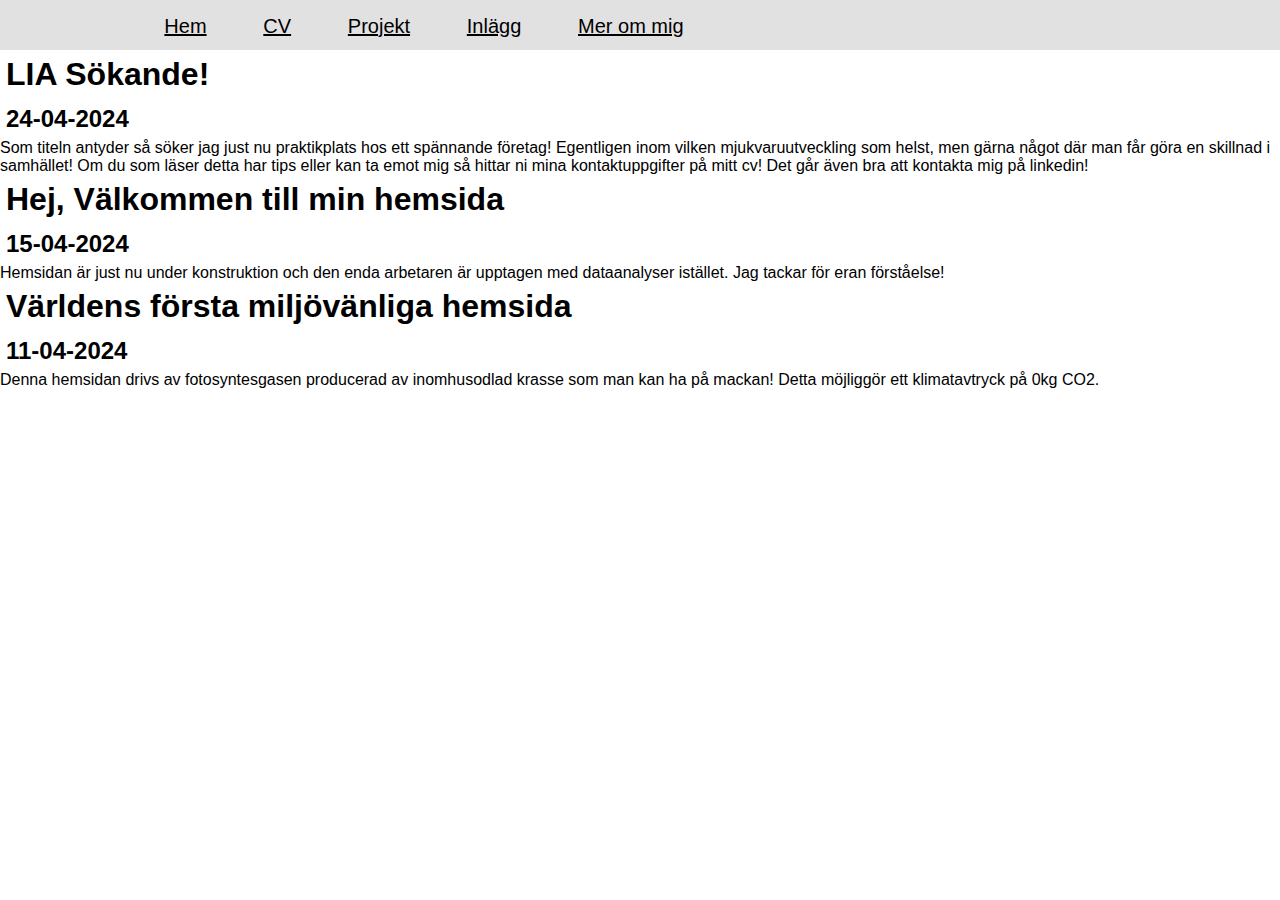
<file: blogg.html>
<!DOCTYPE html>
<html lang="en">
<head>
    <meta charset="UTF-8">
    <meta name="viewport" content="width=device-width, initial-scale=1.0">
    <title>Blogg</title>
    <link rel="stylesheet" href="css/newstyles.css">
    <link rel="stylesheet" href="css/styles.css">
</head>
<body>
    <div class="navbar">
        <div class="navbaritem">
            <a href="../">Hem</a>
            <a href="cv">CV</a>
            <a href="projekt">Projekt</a>
            <a href="blogg">Inlägg</a>
            <a href="mer_om_mig">Mer om mig</a>
        </div>
    </div>
    
    <div id="blogg-content">
            
        <div id="post">
            <h1>LIA Sökande!</h1>
            <h2>24-04-2024</h2>
            <p>Som titeln antyder så söker jag just nu praktikplats hos ett spännande företag! Egentligen inom vilken mjukvaruutveckling som helst, 
                men gärna något där man får göra en skillnad i samhället! Om du som läser detta har tips eller kan ta emot mig så hittar ni mina kontaktuppgifter på mitt cv!
             Det går även bra att kontakta mig på linkedin!</p>
        </div>

        <div id="post">
            <h1>Hej, Välkommen till min hemsida</h1>
            <h2>15-04-2024</h2>
            <p>Hemsidan är just nu under konstruktion och den enda arbetaren är upptagen med dataanalyser istället. Jag tackar för eran förståelse!</p>
        </div>

        <div id="post">
            <h1>Världens första miljövänliga hemsida</h1>
            <h2>11-04-2024</h2>
            <p>Denna hemsidan drivs av fotosyntesgasen producerad av inomhusodlad krasse som man kan ha på mackan! Detta möjliggör ett klimatavtryck på 0kg CO2.
            </p>
        </div>
    
    </div>

</body>
</html>
</file>
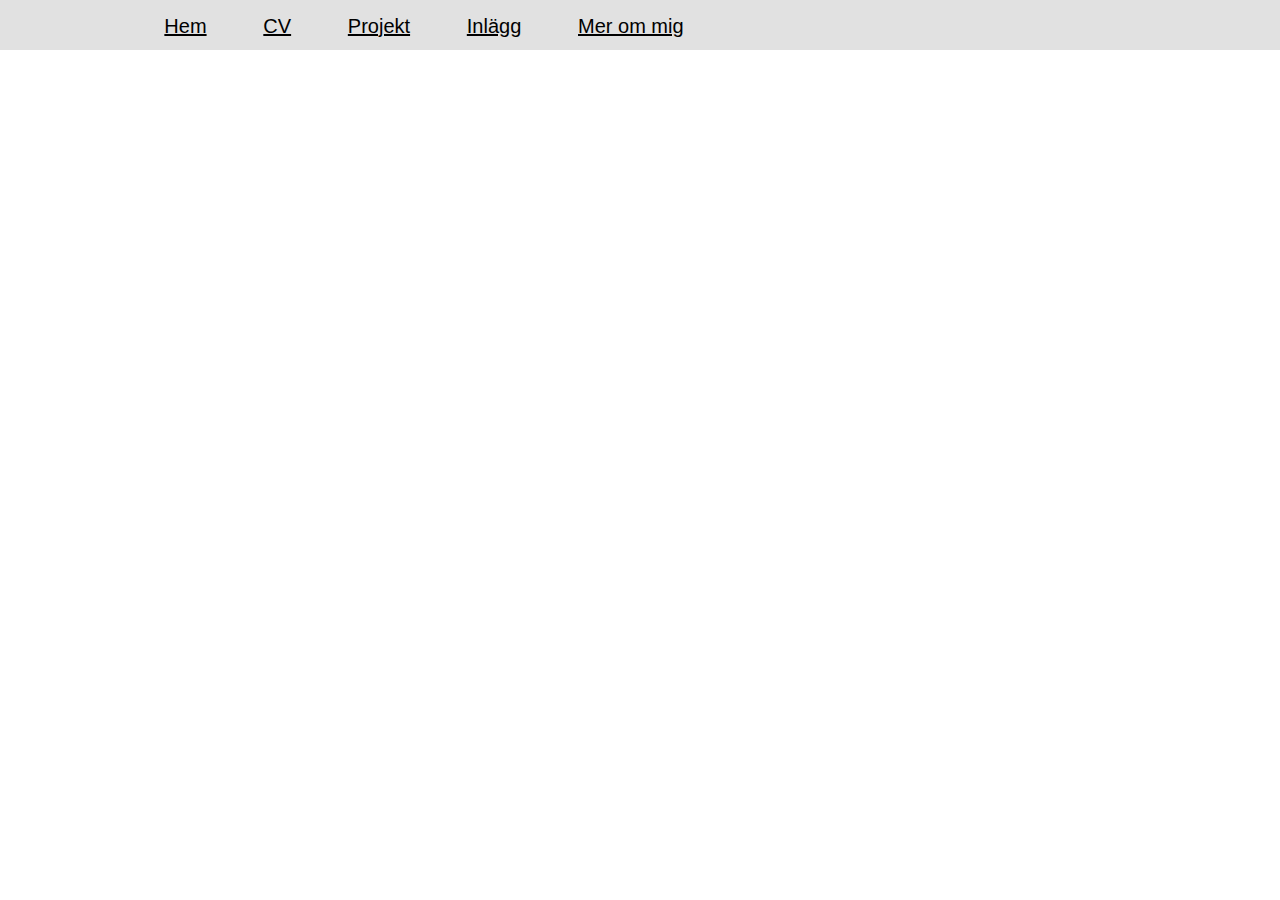
<file: cv.html>
<!DOCTYPE html>
<html lang="en">
<head>
    <meta charset="UTF-8">
    <meta name="viewport" content="width=device-width, initial-scale=1.0">
    <title>CV - Jens Holm</title>
    <link rel="stylesheet" href="css/newstyles.css">
    <link rel="stylesheet" href="css/styles.css">
</head>
<body>
    <div class="navbar">
        <div class="navbaritem">
            <a href="../">Hem</a>
            <a href="cv">CV</a>
            <a href="projekt">Projekt</a>
            <a href="blogg">Inlägg</a>
            <a href="mer_om_mig">Mer om mig</a>
        </div>
    </div>
    
    <div class="cv-wrapper">
        <div class="cv">
            <iframe src="images/Jens_Holm_Cv.pdf" frameborder="0"></iframe>
        </div>
    </div>
    
</body>
</html>
</file>
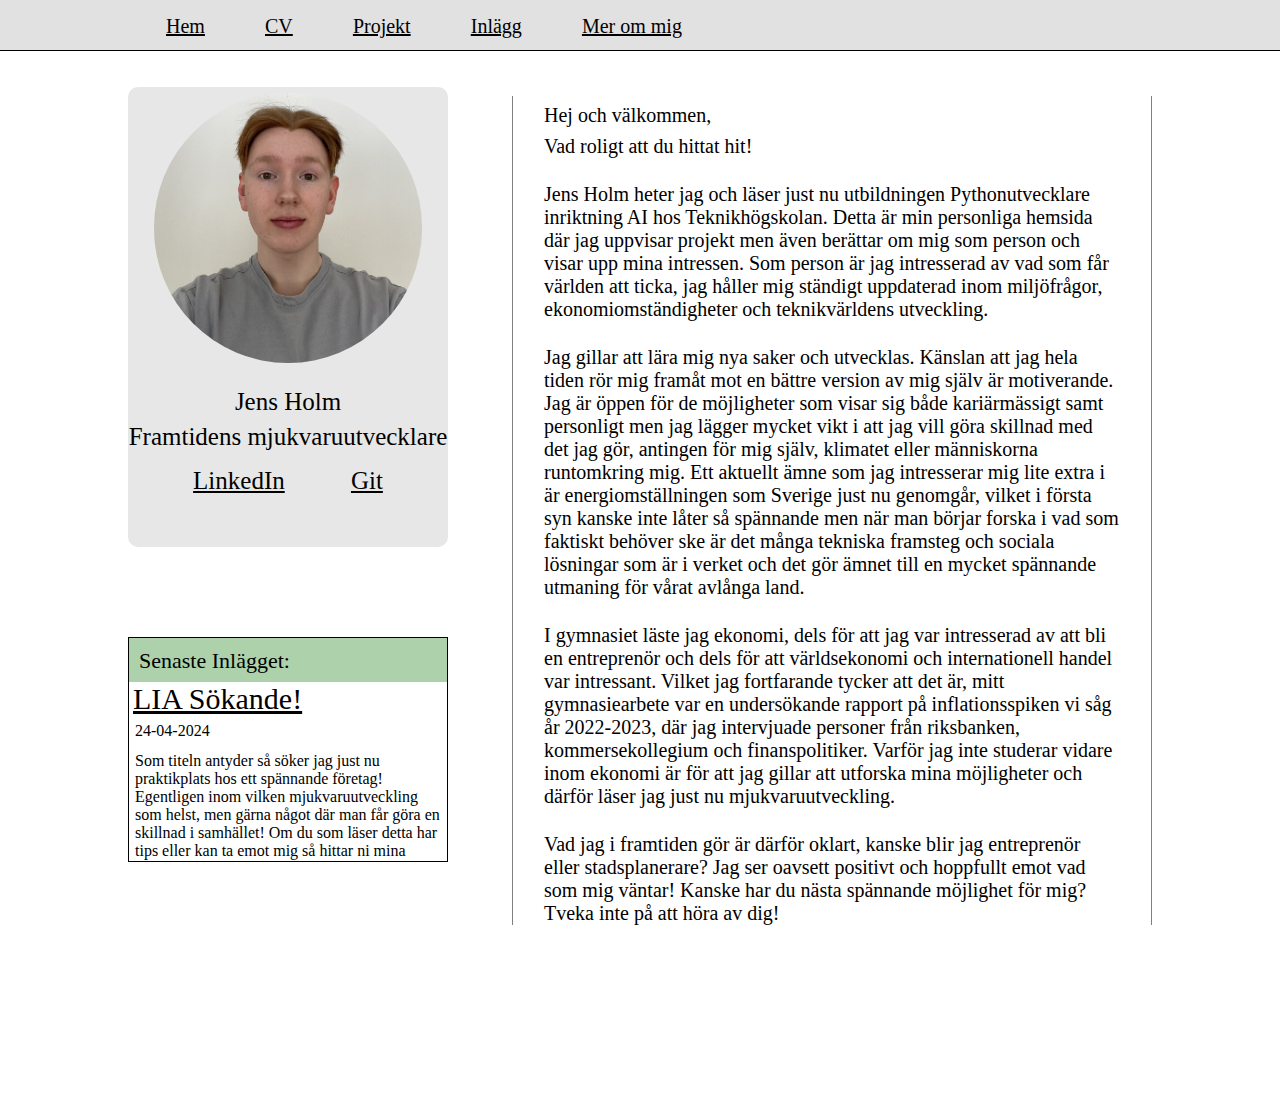
<file: index2.html>
<!DOCTYPE html>
<html lang="en">
<head>
    <meta charset="UTF-8">
    <meta name="viewport" content="width=device-width, initial-scale=1.0">
    <title>Jens Holm - Välkommen</title>
    <link rel="stylesheet" href="css/newstyles.css">
</head>
<body>
    <div class="navbar">
        <div class="navbaritem">
            <a href="../">Hem</a>
            <a href="cv">CV</a>
            <a href="projekt">Projekt</a>
            <a href="blogg">Inlägg</a>
            <a href="mer_om_mig">Mer om mig</a>
        </div>
    </div>
    <div class="bottomline"></div>
    <div class="mainwrapper">
        
        <div class="left-wrapper">
            <div class="presentation">
                <div class="profilepicwrapper">
                    <img src="images/profilbild.JPG" alt="bild på mig!">
                </div>
                <div class="presentationitemwrapper">
                    <p id="h1">Jens Holm</p>
                    <p id="h2">Framtidens mjukvaruutvecklare</p>
                    <div class="presentation-links">
                        <a href="https://www.linkedin.com/in/jens-holm-240ba5283/" id="link">LinkedIn</a>
                        <a href="https://github.com/Jenkan27" id="link">Git</a>
                    </div>
                </div>
            </div>

            <div class="latest-article">
                <div class="latest-article-title">
                    <p>Senaste Inlägget:</p>
                </div>
                <div id="latest-article-post">
                    <a href="blogg">LIA Sökande!</a>
                    <p>24-04-2024</p>
                    <p>Som titeln antyder så söker jag just nu praktikplats hos ett spännande företag! Egentligen inom vilken mjukvaruutveckling som helst, 
                        men gärna något där man får göra en skillnad i samhället! Om du som läser detta har tips eller kan ta emot mig så hittar ni mina kontaktuppgifter på mitt cv!
                     Det går även bra att kontakta mig på linkedin!</p>
                </div>
            </div>
        </div>
        <div class="right-wrapper">
            <div class="contentwrapper">
                <div class="vertical-row-left"></div>
                <div class="contenttext">
                    <p id="h1">Hej och välkommen,</p>
                    <p id="h2">Vad roligt att du hittat hit!</p>
                    <p>Jens Holm heter jag och läser just nu utbildningen Pythonutvecklare inriktning AI hos Teknikhögskolan. Detta är min personliga hemsida där jag uppvisar projekt men även 
                        berättar om mig som person och visar upp mina intressen. Som person är jag intresserad av vad som får världen att ticka, jag håller mig ständigt uppdaterad inom miljöfrågor, 
                        ekonomiomständigheter och teknikvärldens utveckling. </p>

                    <p>Jag gillar att lära mig nya saker och utvecklas. Känslan att jag hela tiden rör mig framåt mot en bättre version av mig själv är motiverande. Jag är öppen för 
                        de möjligheter som visar sig både kariärmässigt samt personligt men jag lägger mycket vikt i att jag vill göra skillnad med det jag gör, antingen för mig själv, klimatet eller
                        människorna runtomkring mig. Ett aktuellt ämne som jag intresserar mig lite extra i är energiomställningen som Sverige just nu genomgår, vilket i första syn kanske inte låter så
                        spännande men när man börjar forska i vad som faktiskt behöver ske är det många tekniska framsteg och sociala lösningar som är i verket och det gör ämnet till en mycket spännande
                        utmaning för vårat avlånga land. </p>

                    <p>I gymnasiet läste jag ekonomi, dels för att jag var intresserad av att bli en entreprenör och dels för att världsekonomi och internationell handel var intressant. Vilket 
                        jag fortfarande tycker att det är, mitt gymnasiearbete var en undersökande rapport på inflationsspiken vi såg år 2022-2023, där jag intervjuade personer från riksbanken, 
                    kommersekollegium och finanspolitiker. Varför jag inte studerar vidare inom ekonomi är för att jag gillar att utforska mina möjligheter och därför läser jag just nu mjukvaruutveckling.  </p>

                    <p> Vad jag i framtiden gör är därför oklart, kanske blir jag entreprenör eller stadsplanerare? Jag ser oavsett positivt och hoppfullt emot vad som mig väntar! Kanske har du 
                    nästa spännande möjlighet för mig? Tveka inte på att höra av dig!  </p>

                </div>
                <div class="vertical-row-right"></div>
            </div>
            <div class="emptyspace"></div>
        </div>  

    </div>


</body>
</html>













































<!--
<!DOCTYPE html>
<html lang="en">
<head>
    <meta charset="UTF-8">
    <meta name="viewport" content="width=device-width, initial-scale=1.0">
    <link rel="stylesheet" href="css/styles.css">
    <title>Jens Holm</title>
</head>
<body>
    <div id="navbar">
        <a class="item" href="cv">CV</a>
        <a class="item" href="projekt">Projekt</a>
        <a class="item" href="blogg">Inlägg</a>
    </div>
    <div id="main"> 
        <div id="presentation">
            <div id="profilepic">
                <img src="images/profilbild.JPG" alt="bild på mig!" width ="200px" height="200px">
            </div>
            
            <div id="">
                <h1 class="item">Jens Holm</h1>
                <h2 class="item">Framtidens Mjukvaruutvecklare</h2>
            </div>

            <div id="links">
                <a href="https://www.linkedin.com/in/jens-holm-240ba5283/" id="link">LinkedIn</a>
                <a href="https://github.com/Jenkan27" id="link">Github</a>
            </div>
        </div>
    


        <div id="content">
            <div class="vertical-row-left"></div>
                <div class="vem_ar_jag" id="post">
                    <h3>Välkommen, Vem är jag?</h3>
                    <p><strong>Vad roligt att du hittat hit!</strong></p>
                    <p>Jens heter jag, 20 år gammal och studerar just nu till mjukvaruutvecklare inriktning Ai.
                        Som person är jag positiv inställd till nya utmaningar, och ger det hellre ett rejält försök och misslyckas än att inte försöka!</p>
                        
                    <p>
                    Syftet av denna hemsidan är att visa vem jag är och vad jag kan, dels till framtida arbetsgivare men även till 
                    vem som nu är intresserad! Mina intressen är att bygga mjukvara, samt energiomställningen som
                    Sverige just nu går igenom! Jag har höga ambitioner och mål i livet och ser ljust emot vad framtiden har att erbjuda.
                    </p>    
                </div>
            <div class="vertical-row-right"></div>
        </div>
        

    
    </div>
    

</body>
</html>
-->
</file>
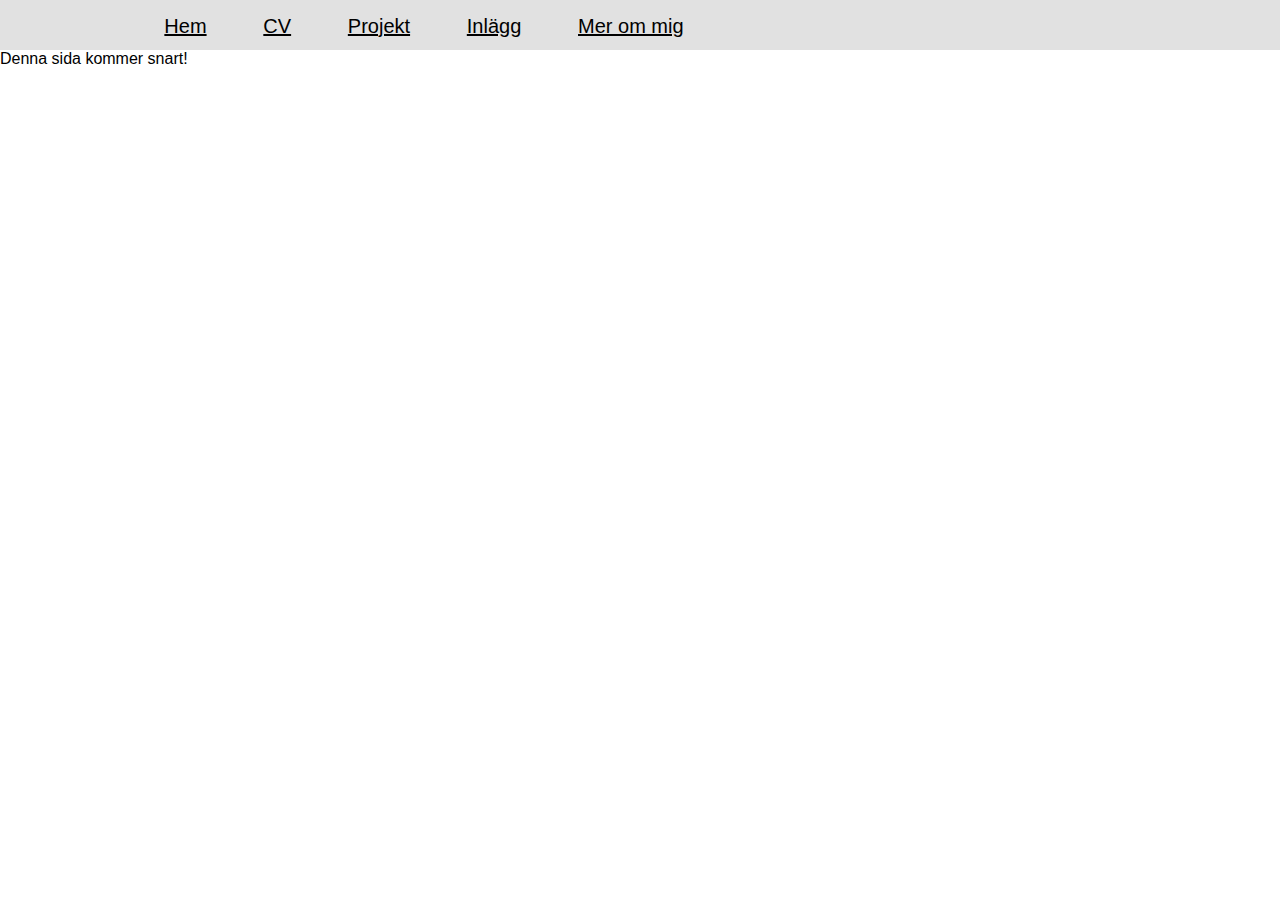
<file: mer_om_mig.html>
<!DOCTYPE html>
<html lang="en">
<head>
    <meta charset="UTF-8">
    <meta name="viewport" content="width=device-width, initial-scale=1.0">
    <title>Mer om Jens Holm</title>
    <link rel="stylesheet" href="css/newstyles.css">
    <link rel="stylesheet" href="css/styles.css">
</head>
<body>

    <div class="navbar">
        <div class="navbaritem">
            <a href="index.html">Hem</a>
            <a href="cv">CV</a>
            <a href="projekt">Projekt</a>
            <a href="blogg">Inlägg</a>
            <a href="mer_om_mig">Mer om mig</a>
        </div>
    </div>

    Denna sida kommer snart!
</body>
</html>
</file>
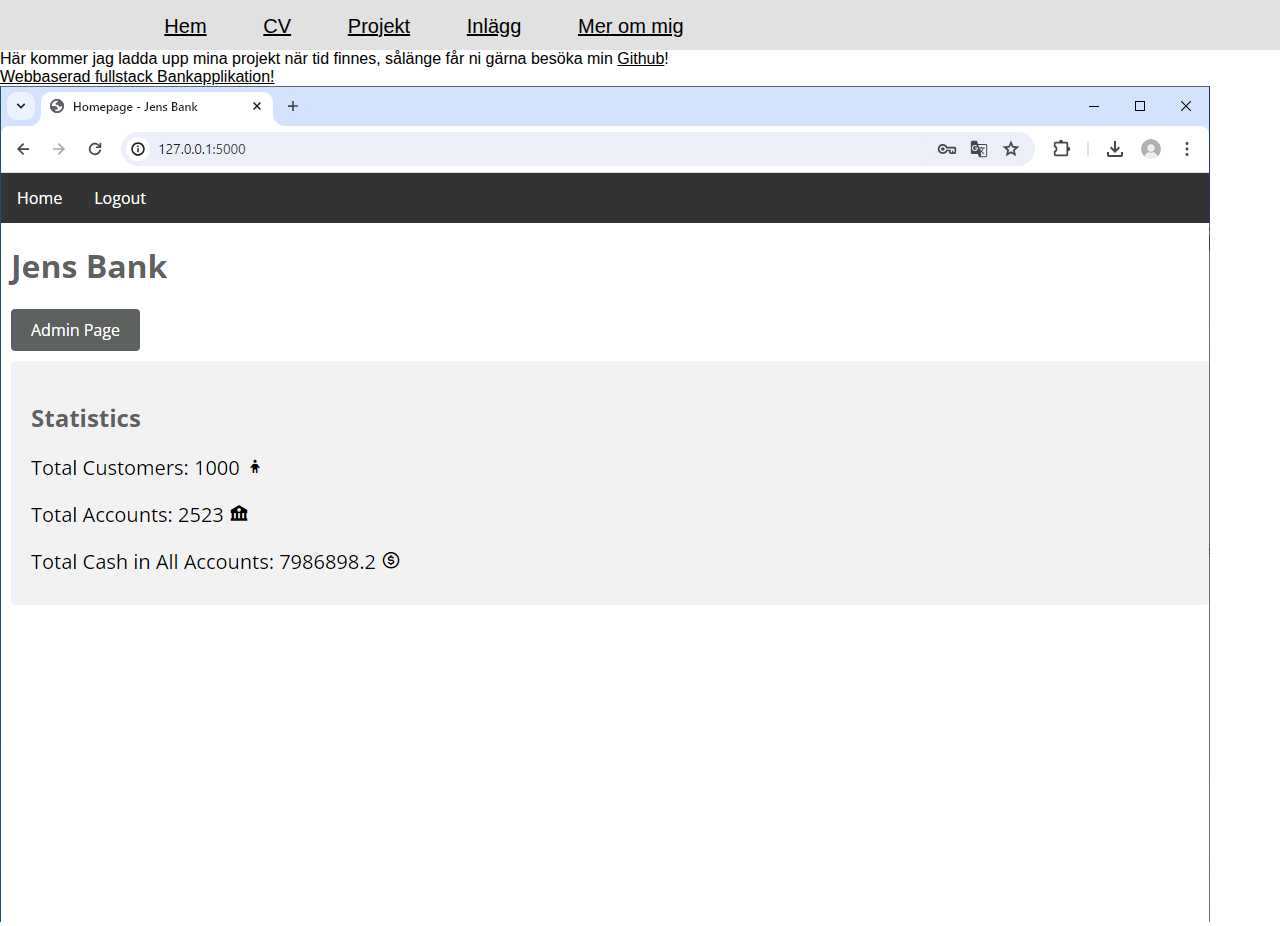
<file: projekt.html>
<!DOCTYPE html>
<html lang="en">
<head>
    <meta charset="UTF-8">
    <meta name="viewport" content="width=device-width, initial-scale=1.0">
    <title>Jens Holm - Projekt</title>
    <link rel="stylesheet" href="css/newstyles.css">
    <link rel="stylesheet" href="css/styles.css">
</head>
<body>
    <div class="navbar">
        <div class="navbaritem">
            <a href="">Hem</a>
            <a href="cv">CV</a>
            <a href="projekt">Projekt</a>
            <a href="blogg">Inlägg</a>
            <a href="mer_om_mig">Mer om mig</a>
        </div>
    </div>
    
    <p class="headline">Här kommer jag ladda upp mina projekt när tid finnes, sålänge får ni gärna besöka min <a href="https://github.com/Jenkan27" id="link">Github</a>!</p>
    
    <div class="projekt">
        <a href="projekt/bankapplikation">Webbaserad fullstack Bankapplikation!</a>
        <img src="../images/bankappbilder/image3.png" alt="bild3">
    </div>
    
</body>
</html>
</file>
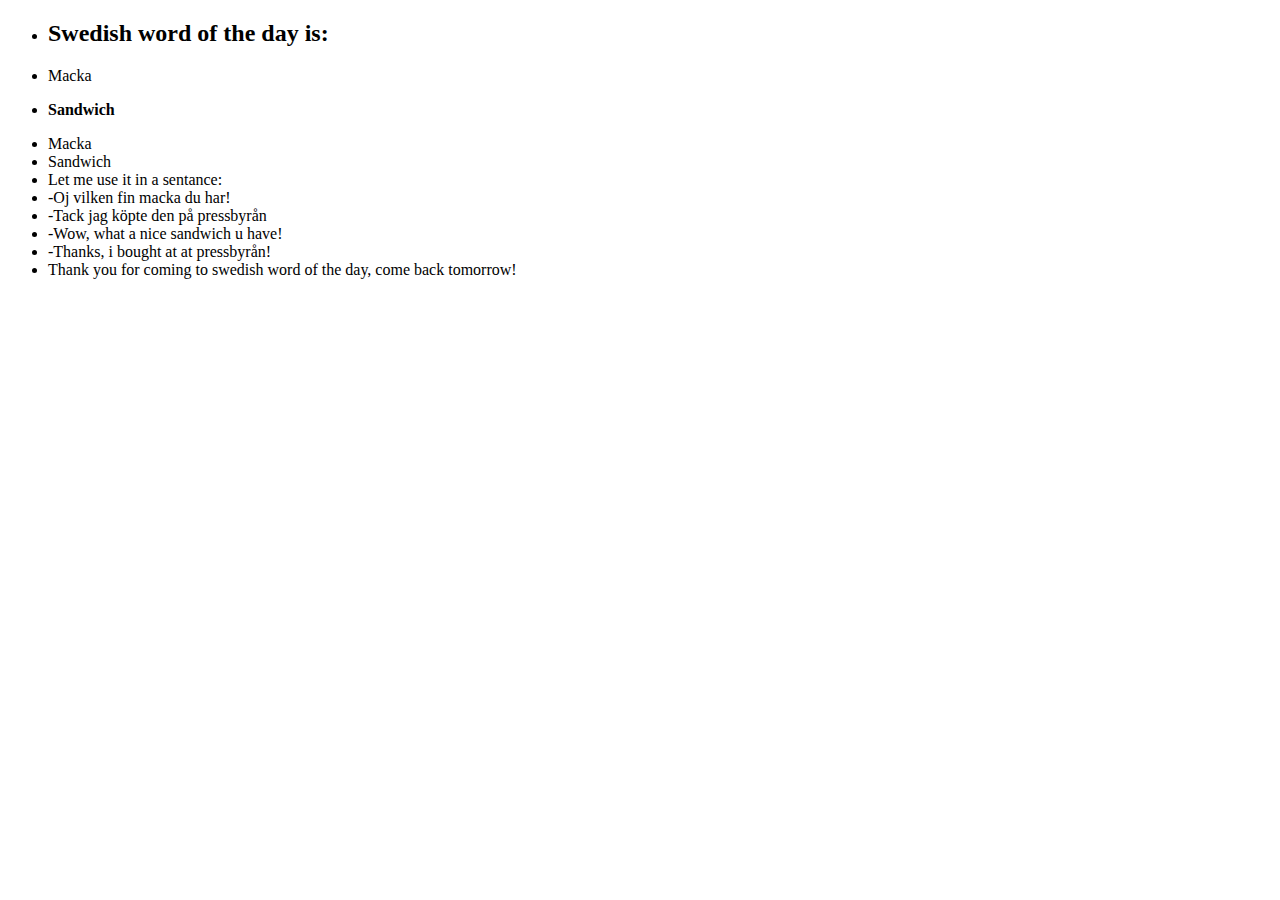
<file: swotd.html>
<!DOCTYPE html>
<html lang="en">
<head>
    <meta charset="UTF-8">
    <meta name="viewport" content="width=device-width, initial-scale=1.0">
    <title>Swedish word of the day</title>
</head>
<body>
    <ul>
        <li><h2>Swedish word of the day is:</h2></li>
        <li><p>Macka</p></li>
        <li><p><strong>Sandwich</strong></p></li>
        <li>Macka</li>
        <li>Sandwich</li>
        <li>Let me use it in a sentance:</li>
        <li>-Oj vilken fin macka du har!</li>
        <li>-Tack jag köpte den på pressbyrån</li>
        <li>-Wow, what a nice sandwich u have!</li>
        <li>-Thanks, i bought at at pressbyrån!</li>
        <li>Thank you for coming to swedish word of the day, come back tomorrow!</li>
    </ul>
    
    
    
    
    
    
    
    
    
    
    
</body>
</html>
</file>
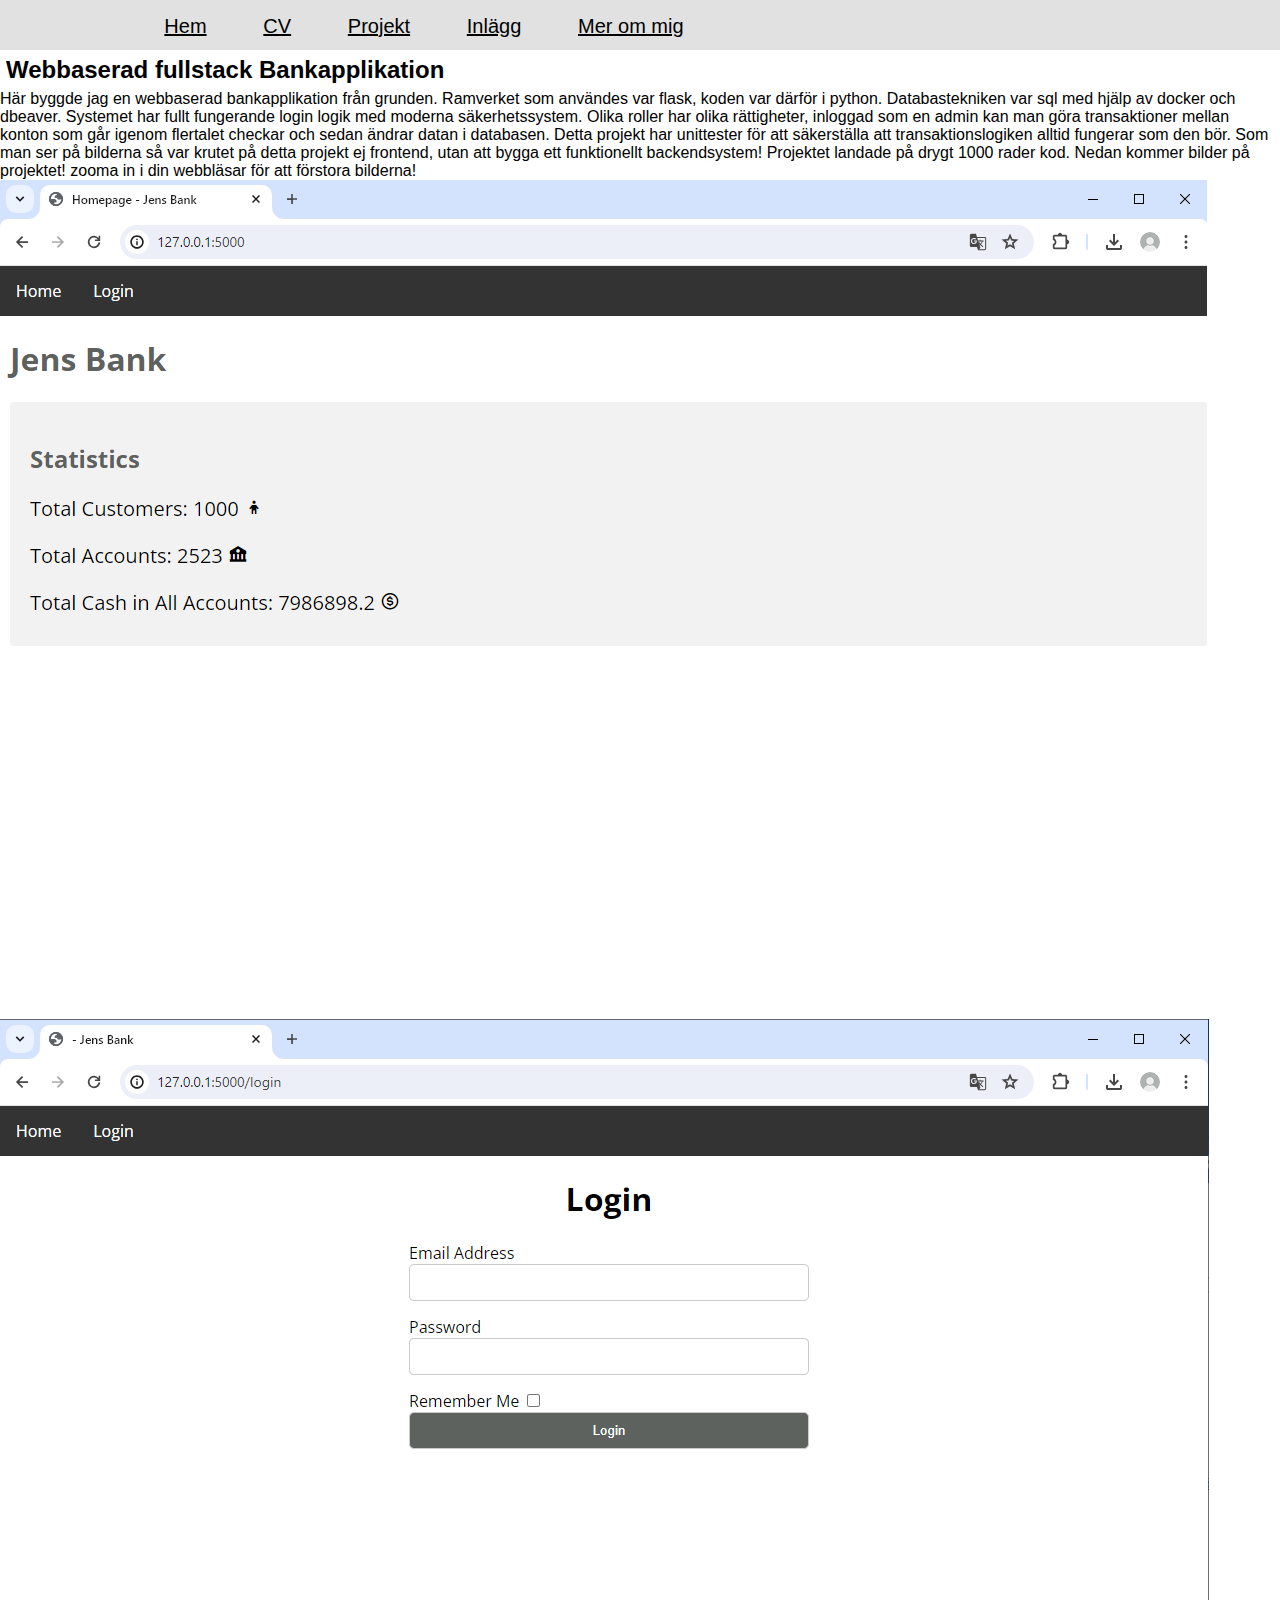
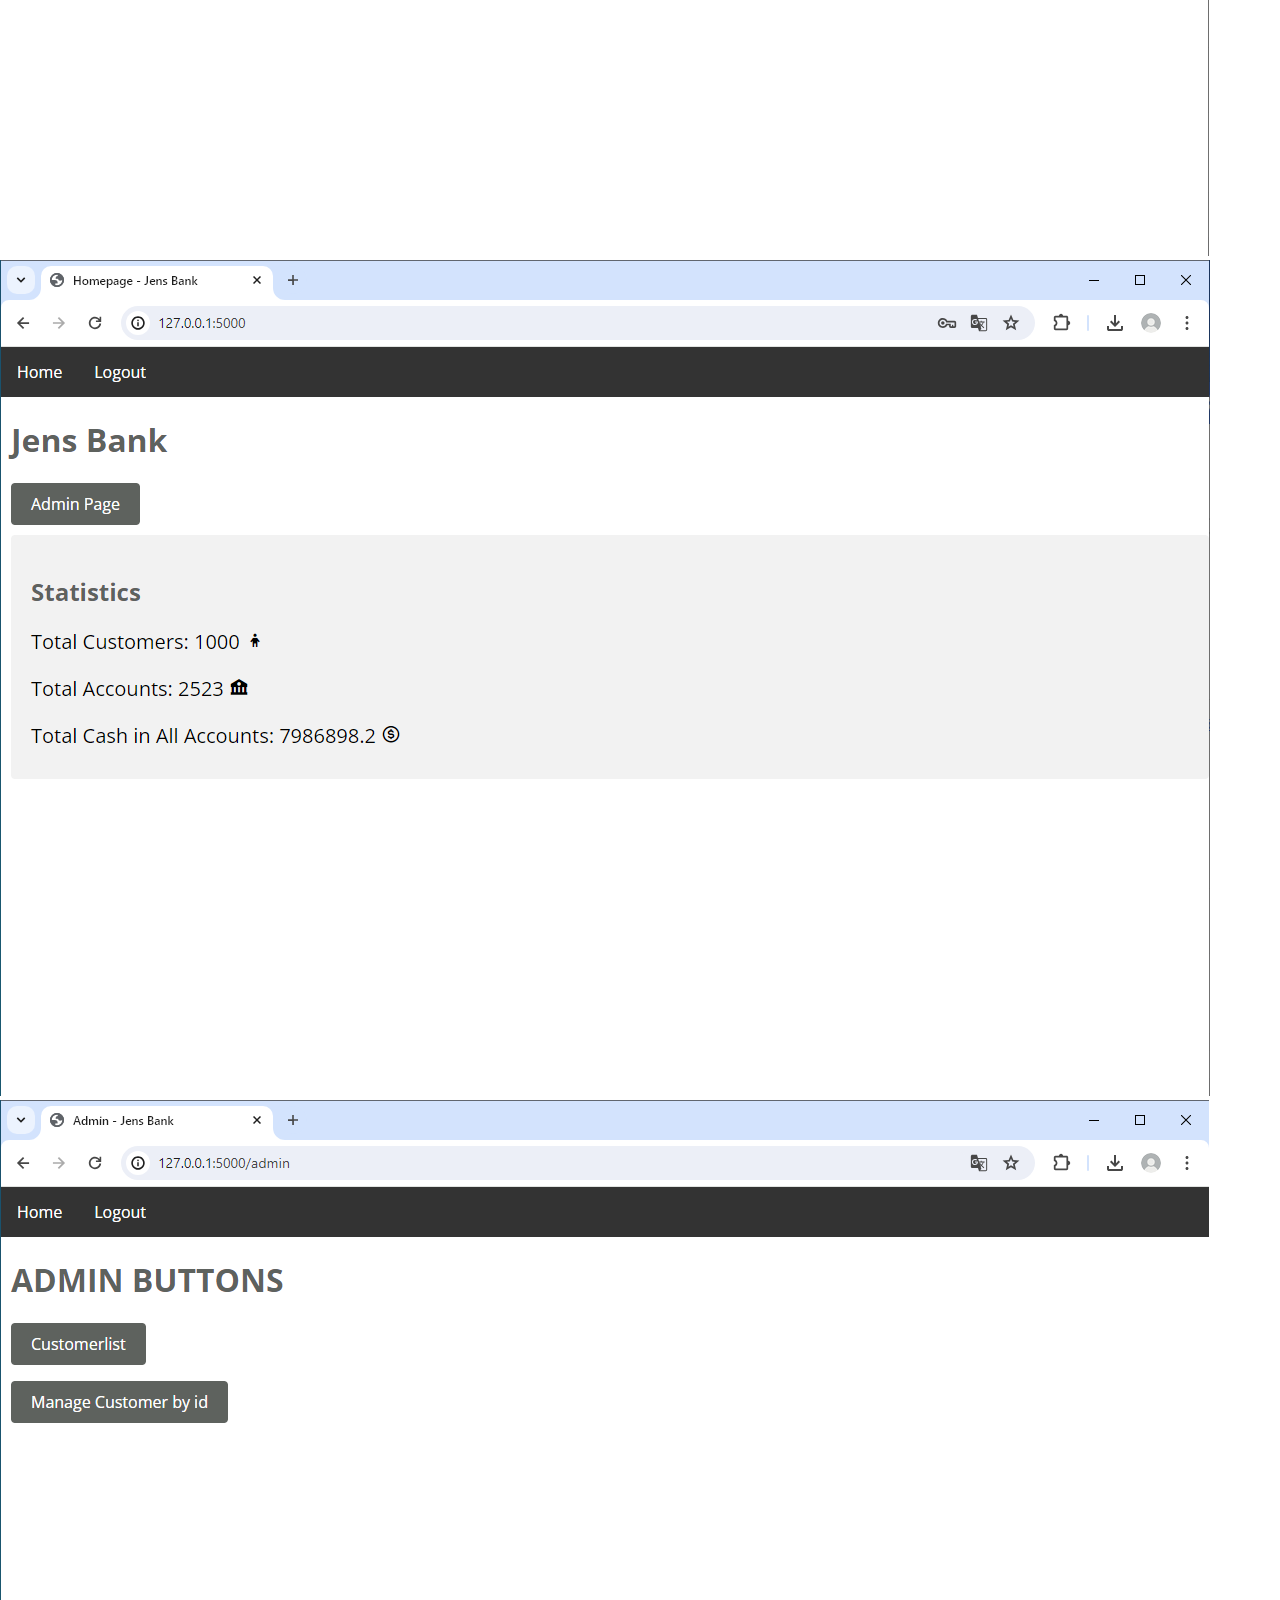
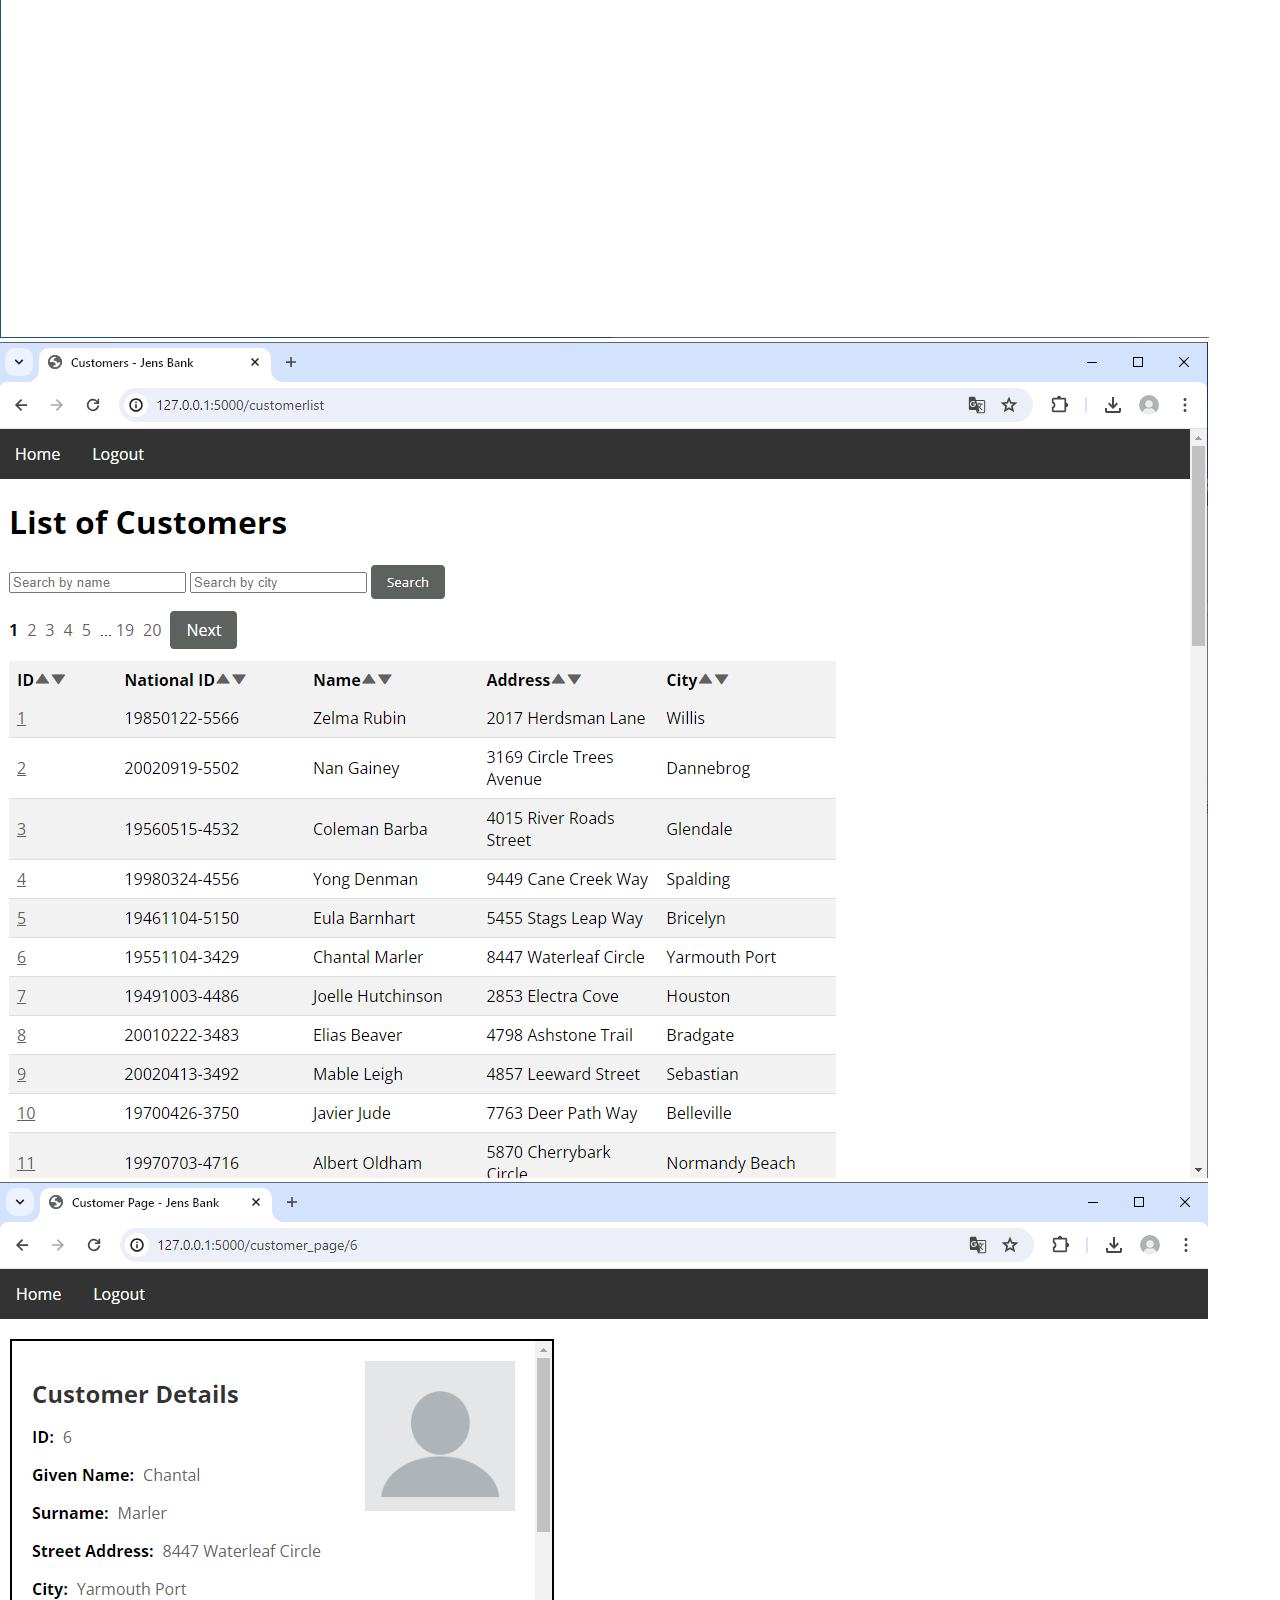
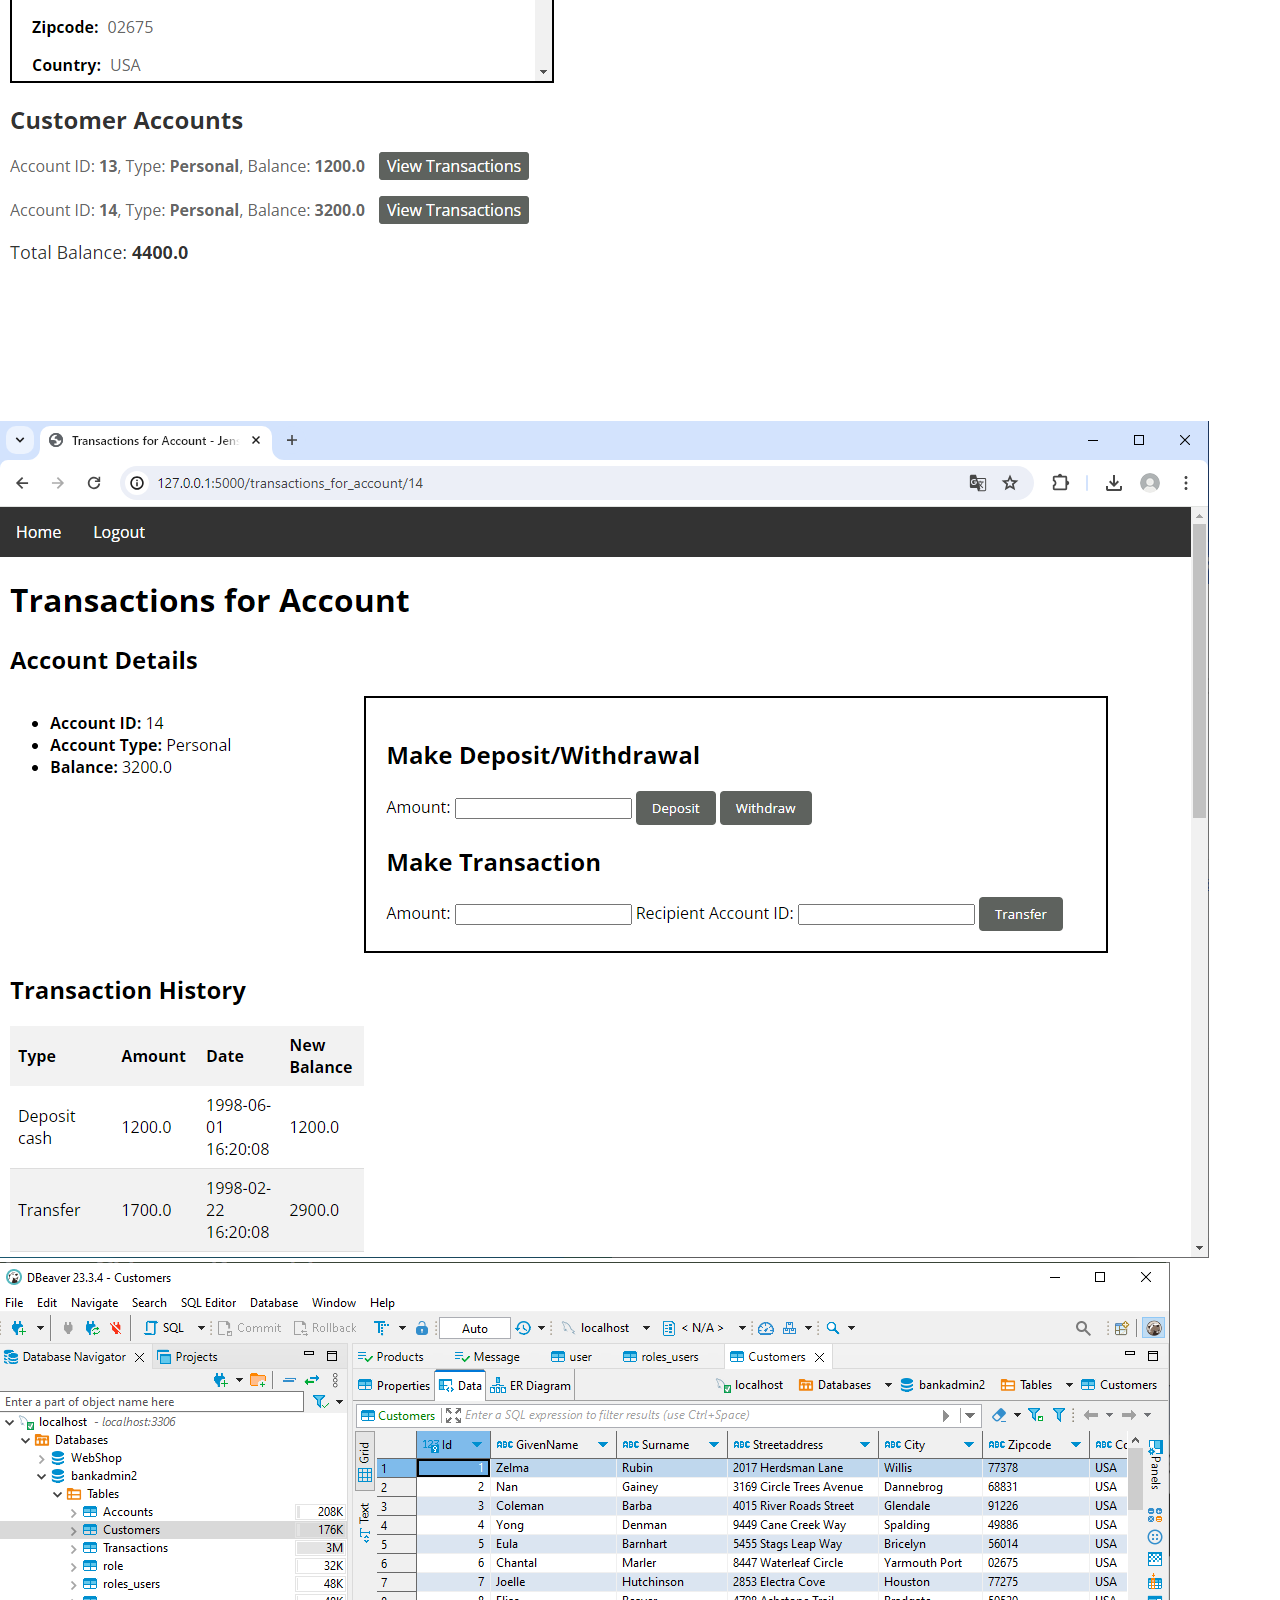
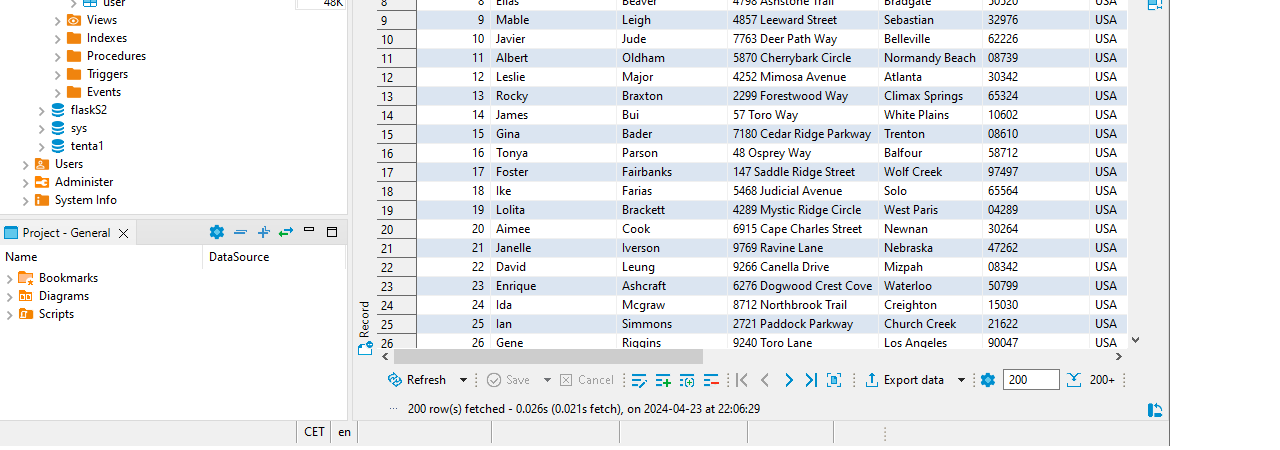
<file: projekt/bankapplikation.html>
<!DOCTYPE html>
<html lang="en">
<head>
    <meta charset="UTF-8">
    <meta name="viewport" content="width=device-width, initial-scale=1.0">
    <title>Projekt Bankapplikation</title>
    <link rel="stylesheet" href="../css/newstyles.css">
    <link rel="stylesheet" href="../css/styles.css">
</head>
<body>
    <div class="navbar">
        <div class="navbaritem">
            <a href="index.html">Hem</a>
            <a href="cv">CV</a>
            <a href="projekt">Projekt</a>
            <a href="blogg">Inlägg</a>
            <a href="mer_om_mig">Mer om mig</a>
        </div>
    </div>
    <div class="bankapp_main">
        <h2>Webbaserad fullstack Bankapplikation</h2>
        <p>Här byggde jag en webbaserad bankapplikation från grunden. Ramverket som användes var flask, koden var därför i python. 
            Databastekniken var sql med hjälp av docker och dbeaver. Systemet har fullt fungerande login logik med moderna säkerhetssystem. Olika roller har olika 
            rättigheter, inloggad som en admin kan man göra transaktioner mellan konton som går igenom flertalet 
            checkar och sedan ändrar datan i databasen. Detta projekt har unittester för att säkerställa att transaktionslogiken alltid 
            fungerar som den bör. Som man ser på bilderna så var krutet på detta projekt ej frontend, utan att bygga ett funktionellt backendsystem! 
            Projektet landade på drygt 1000 rader kod. Nedan kommer bilder på projektet! zooma in i din webbläsar för att förstora bilderna!</p>
        <img src="../images/bankappbilder/image1.png" alt="bild1">
        <img src="../images/bankappbilder/image2.png" alt="bild2">
        <img src="../images/bankappbilder/image3.png" alt="bild3">
        <img src="../images/bankappbilder/image4.png" alt="bild4">
        <img src="../images/bankappbilder/image5.png" alt="bild5">
        <img src="../images/bankappbilder/image6.png" alt="bild6">
        <img src="../images/bankappbilder/image7.png" alt="bild7">
        <img src="../images/bankappbilder/image8.png" alt="bild8">
    </div>
</body>
</html>
</file>
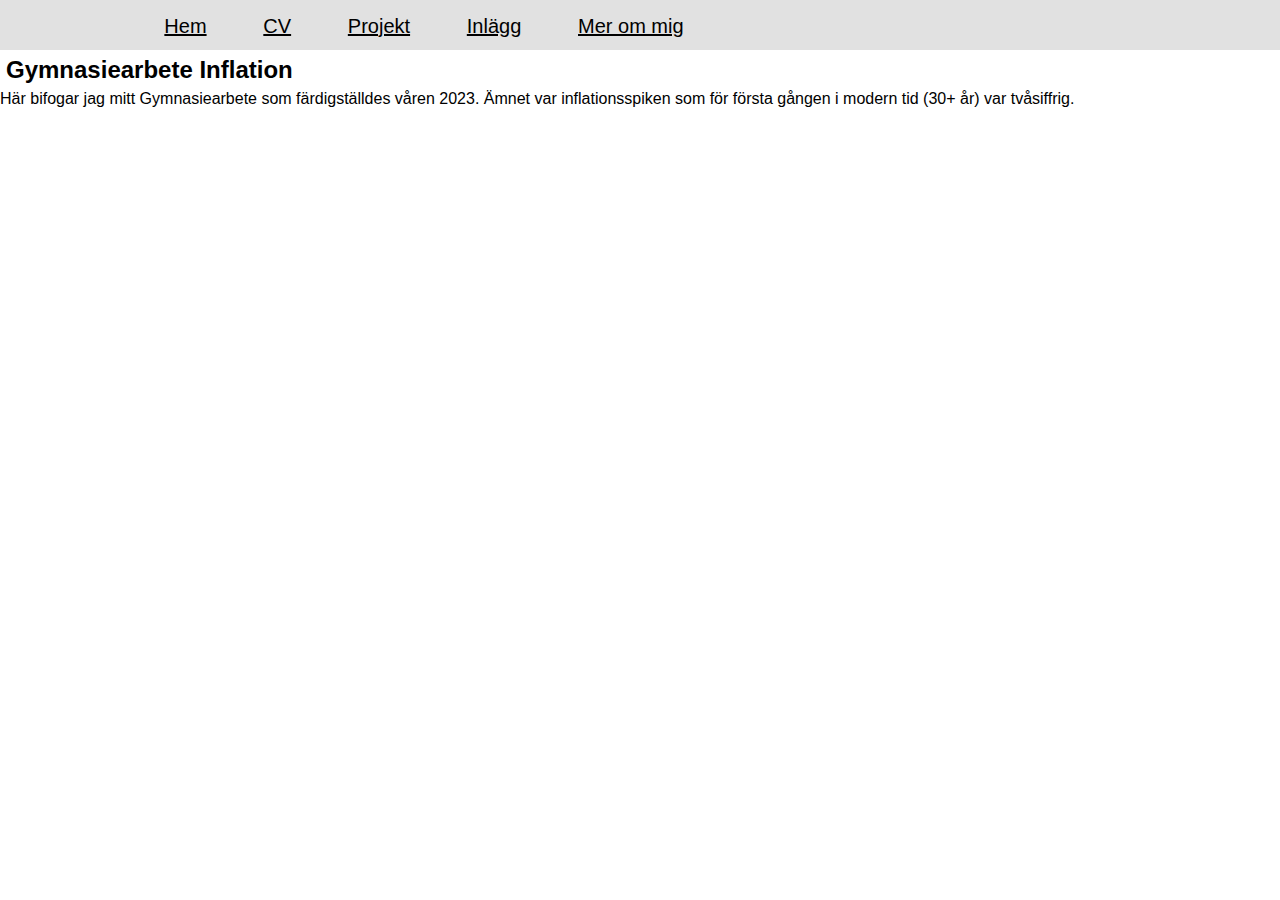
<file: projekt/gymnasiearbete.html>
<!DOCTYPE html>
<html lang="en">
<head>
    <meta charset="UTF-8">
    <meta name="viewport" content="width=device-width, initial-scale=1.0">
    <title>Projekt Inflation</title>
    <link rel="stylesheet" href="../css/newstyles.css">
    <link rel="stylesheet" href="../css/styles.css">
</head>
<body>
    <div class="navbar">
        <div class="navbaritem">
            <a href="../">Hem</a>
            <a href="../cv">CV</a>
            <a href="../projekt">Projekt</a>
            <a href="../blogg">Inlägg</a>
            <a href="../mer_om_mig">Mer om mig</a>
        </div>
    </div>
    <div class="bankapp_main">
        <h2>Gymnasiearbete Inflation</h2>
        <p>Här bifogar jag mitt Gymnasiearbete som färdigställdes våren 2023. Ämnet var inflationsspiken som för första gången i modern tid (30+ år) var tvåsiffrig.</p>
        <div class="cv-wrapper">
            <div class="cv">
                <iframe src="../images/Fasen_sa_dyrt_allt_ar!_G.A_Jens_Holm_Ek20.pdf" frameborder="0"></iframe>
            </div>
        </div>
    </div>
</body>
</html>
</file>
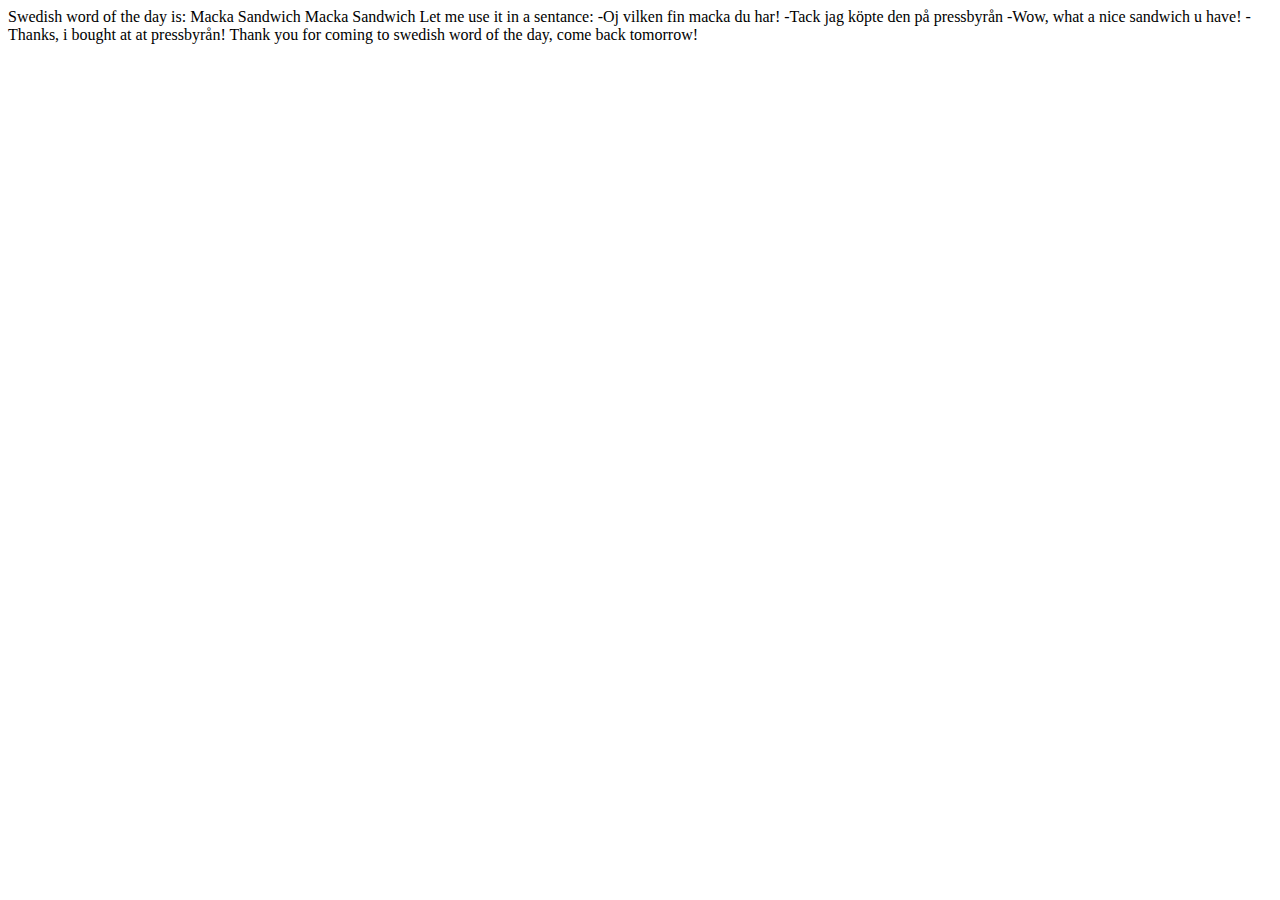
<file: templates/swotd.html>
<!DOCTYPE html>
<html lang="en">
<head>
    <meta charset="UTF-8">
    <meta name="viewport" content="width=device-width, initial-scale=1.0">
    <title>Swedish word of the day</title>
</head>
<body>
    Swedish word of the day is:
    Macka
    Sandwich
    Macka
    Sandwich
    Let me use it in a sentance:
    -Oj vilken fin macka du har!
    -Tack jag köpte den på pressbyrån
    -Wow, what a nice sandwich u have!
    -Thanks, i bought at at pressbyrån!
    Thank you for coming to swedish word of the day, come back tomorrow!
</body>
</html>
</file>
<file: css/newstyles.css>
* {
    margin:0;
    padding: 0;
    box-sizing: border-box;
}

body {
    font-family:'Gill Sans', 'Gill Sans MT', 'Calibri', 'Trebuchet MS', 'sans-serif' 
}

.navbar {
    display: flex;
    max-width:100vw;
    height: 50px;
    font-size: 20px;
    justify-content: left;
    padding-inline: 8px;
    padding-top: 15px;
    background-color: rgba(81, 82, 81, 0.171);
}

.navbaritem {
    margin-left: 10vw;
    display: flex;
    width:45vw;
    justify-content: space-around;
}

.bottomline {
    height:1px;
    max-width:100vw;
    background-color: rgb(0, 0, 0)
   }

.mainwrapper {
    margin-inline: auto;
    width: 80vw;
    display: flex;
    overflow: hidden;
}

.presentation {
    border-radius: 10px;
    margin-top: 4vh;
    max-width: 40vw;
    min-height:40vh;
    max-height: 70vh;
    background-color: rgba(47, 48, 47, 0.116);
    color:rgb(0, 0, 0);
}

.profilepicwrapper {
    padding-top: 2%;
    height: 60%;
    width: 100%;
}

.profilepicwrapper img {
    display: block;
    margin: 0 auto;
    border-radius: 50%;
    max-width:100%;
    max-height:100%;
}

.presentationitemwrapper {
    margin-top: 8%;
    text-align: center;
    font-size: 25px;

}

.presentationitemwrapper #h2 {
    margin-top: 2%;
    margin-bottom: 5%;


}

.presentation-links {
    margin-inline: auto;
    margin-top: 5%;
    display: flex;
    justify-content: space-around;
    max-width:80%;
}


.contentwrapper {
    display: flex;
    max-width: 50vw;
    margin-top: 5vh;
}

.contenttext {
    max-width: 90%;
    margin-inline: auto;
    font-size: 20px;
}

.contenttext #h1 {
    margin-top: 8px;
}

.contenttext #h2 {
    margin-top: 8px;
}

.contenttext p {
    margin-top: 25px;
}

.vertical-row-left {
    height:100%;
    width:1px;
    background-color: rgba(0, 0, 0, 0.500)
   }

.vertical-row-right {
    height:100%;
    width:1px;
    background-color: rgba(0, 0, 0, 0.500)
}

a {
    color:rgb(0, 0, 0);
}

.left-wrapper{
    display: flex;
    flex-direction: column;
    
}

.latest-article {
    margin-top: 10vh;
    border: solid black 1px;
    max-width:25vw;
    height: 25vh;
    margin-inline: auto;
    overflow: hidden;
}

.latest-article p, h1, h2{
    padding:6px;
}

.latest-article a{
    padding:4px;
    font-size: 30px;
    color:black
}

.latest-article-title {
    height:20%;
    background-color: rgba(49, 143, 44, 0.4);
    padding: 4px;
    font-size: 22px;
}

.right-wrapper{
    min-width: 50vw;
    display: flex;
    flex-direction: column;
    margin-left: 5vw;
    
}

.emptyspace {
    min-height: 20vh;
    min-width: 40%;
}



@media (max-width: 600px) {
    .navbar {
        max-width:100vw;
        height: 40px;
        font-size: 20px;
        justify-content: left;
        padding-top: 10px;
        background-color: rgba(81, 82, 81, 0.116);
    }

    .navbaritem {
        display: flex;
        width:100vw;
        justify-content: space-around;
        font-size: 20px;
        margin-left:0vw;
    }

    .mainwrapper {
        width: 100vw;
        display: block;
    }

    .presentation {
        border-radius: 10px;
        margin-top: 4vh;
        margin-inline: auto;
        max-width: 80vw;
        height:40vh;
        background-color: rgba(81, 82, 81, 0.171);
    }

    .profilepicwrapper {
        padding-top: 2%;
        height: 60%;
        width: 100%;
    }
    
    .profilepicwrapper img {
        display: block;
        margin: 0 auto;
        border-radius: 50%;
        max-width:100%;
        max-height:100%;
    }

    .presentationitemwrapper {
        margin-top: 5%;
        text-align: center;
        font-size: 23px;

    }

    .contentwrapper {
        max-width: 90vw;
        margin-inline: auto;
        margin-top: 3vh;
        margin-bottom: 40vh;
    }

    .contenttext {
        max-width: 90%;
        margin-inline: auto;
        font-size: 15px;
    }

    .contenttext h2 {
        margin-top: 5px;
    }

    .contenttext p {
        margin-top: 20px;
    }

    .vertical-row-left {
        height:70vh;
        width:1px;
        background-color: rgba(0, 0, 0, 0)
       }
    
    .vertical-row-right {
        height:70vh;
        width:1px;
        background-color: rgba(0, 0, 0, 0)
    }

    .latest-article {
        border: solid rgba(0, 0, 0, 0) 1px;
        margin-top: 0vh;
        background-color: rgba(0, 0, 255, 0);
        max-width:0vw;
        max-height:0vh;
        min-height: 0vh;
        overflow:hidden;
        margin-inline: auto;
    }

    .emptyspace {
        min-height: 0;
        min-width: 0;
    }

    .left-wrapper {
        margin-left: 0;
    }

    .right-wrapper {
        margin-left: 0;
    }
}


@media (max-width: 380px) {
    .presentation {
        min-height: 50vh;
    }
}

@media (min-width: 600px) and (max-width: 1146px) {
    .presentation {
        min-height: 50vh;
    }
}
</file>
<file: css/styles.css>
body {
    font-family:'Gill Sans', 'Gill Sans MT', Calibri, 'Trebuchet MS', sans-serif 
}

/* index */

#main {
    display: flex;
    margin-left: 5%;

}

#navbar{
    padding-left: 5%;
    display:flex;
    align-items: center;
    width: auto;
    min-height: 10px;
    background-color: rgba(56, 94, 48, 0.808);
}

#navbar .item {
    text-decoration: None;
    color: #fff;
    font-size: 30px;
    margin-left: 60px;
    height:40px;
    object-fit: fill;
}

#navbar .item::after{
    content: '';
    height: 2px;
    width: 0%;
    background-color: white;
    display: block;
    transition: .5s ease-in-out;
}

#navbar .item:hover::after {
    content: '';
    height: 2px;
    width: 100%;
    background-color: white;
    display: block;
    transition: .5s ease-in-out;
}

#presentation {
    margin-left: 1%;
    margin-top: 1%;
    min-height: 200px;
    max-height: 400px;
    background-color: rgba(77, 121, 69, 0.212);
    border-radius: 10px;
}

#presentation .item {
    margin: 0.3em;;
    text-align: center;
}

#profilepic {
    margin-inline: auto;
    margin-top: 20px;
    width: 200px; 
    height: 200px;
    
}

#profilepic img {
    display:block;
    border-radius: 50%;
    width: 90%; 
    height: 90%; 
    object-fit: contain; 
    margin-inline:auto;
}

#links {
    margin-inline: auto;
    display: flex;
    justify-content:space-around;
}

#links #link {
    color: #000000;
    font-size: 20px;
    text-decoration: none;
}


#links #link::after{
    content: '';
    height: 2px;
    width: 0%;
    background-color: rgb(0, 0, 0);
    display: block;
    transition: .5s ease-in-out;
}

#links #link:hover::after {
    content: '';
    height: 2px;
    width: 100%;
    background-color: rgb(0, 0, 0);
    display: block;
    transition: .5s ease-in-out;
}

#content {
    border-radius: 10px;
    margin-top:20px;
    margin-left: 5%;
    min-width:50%;
    max-width:80%;
    height:70vh;
    background-color: rgba(177, 177, 177, 0.144);
    overflow-y: auto;
}

#content #post {
    border-radius:10px;
    width:94%;
    min-height: 50px;
    margin-inline: auto;
    margin-top:20px;
    padding: 5px 5px 5px 5px;
    background-color: rgba(161, 159, 155, 0.377);
}



/* cv */

#cv {
    justify-content: center;
    margin-top: 20px;
    margin-left: 5%;
    display: flex;
    align-items: center;
}

/* projekt */
.temp {
    font-size: 30px;
    color: #000000;
}

.temp a{
    font-size: 30px;
    color: #000000;
}
</file>
